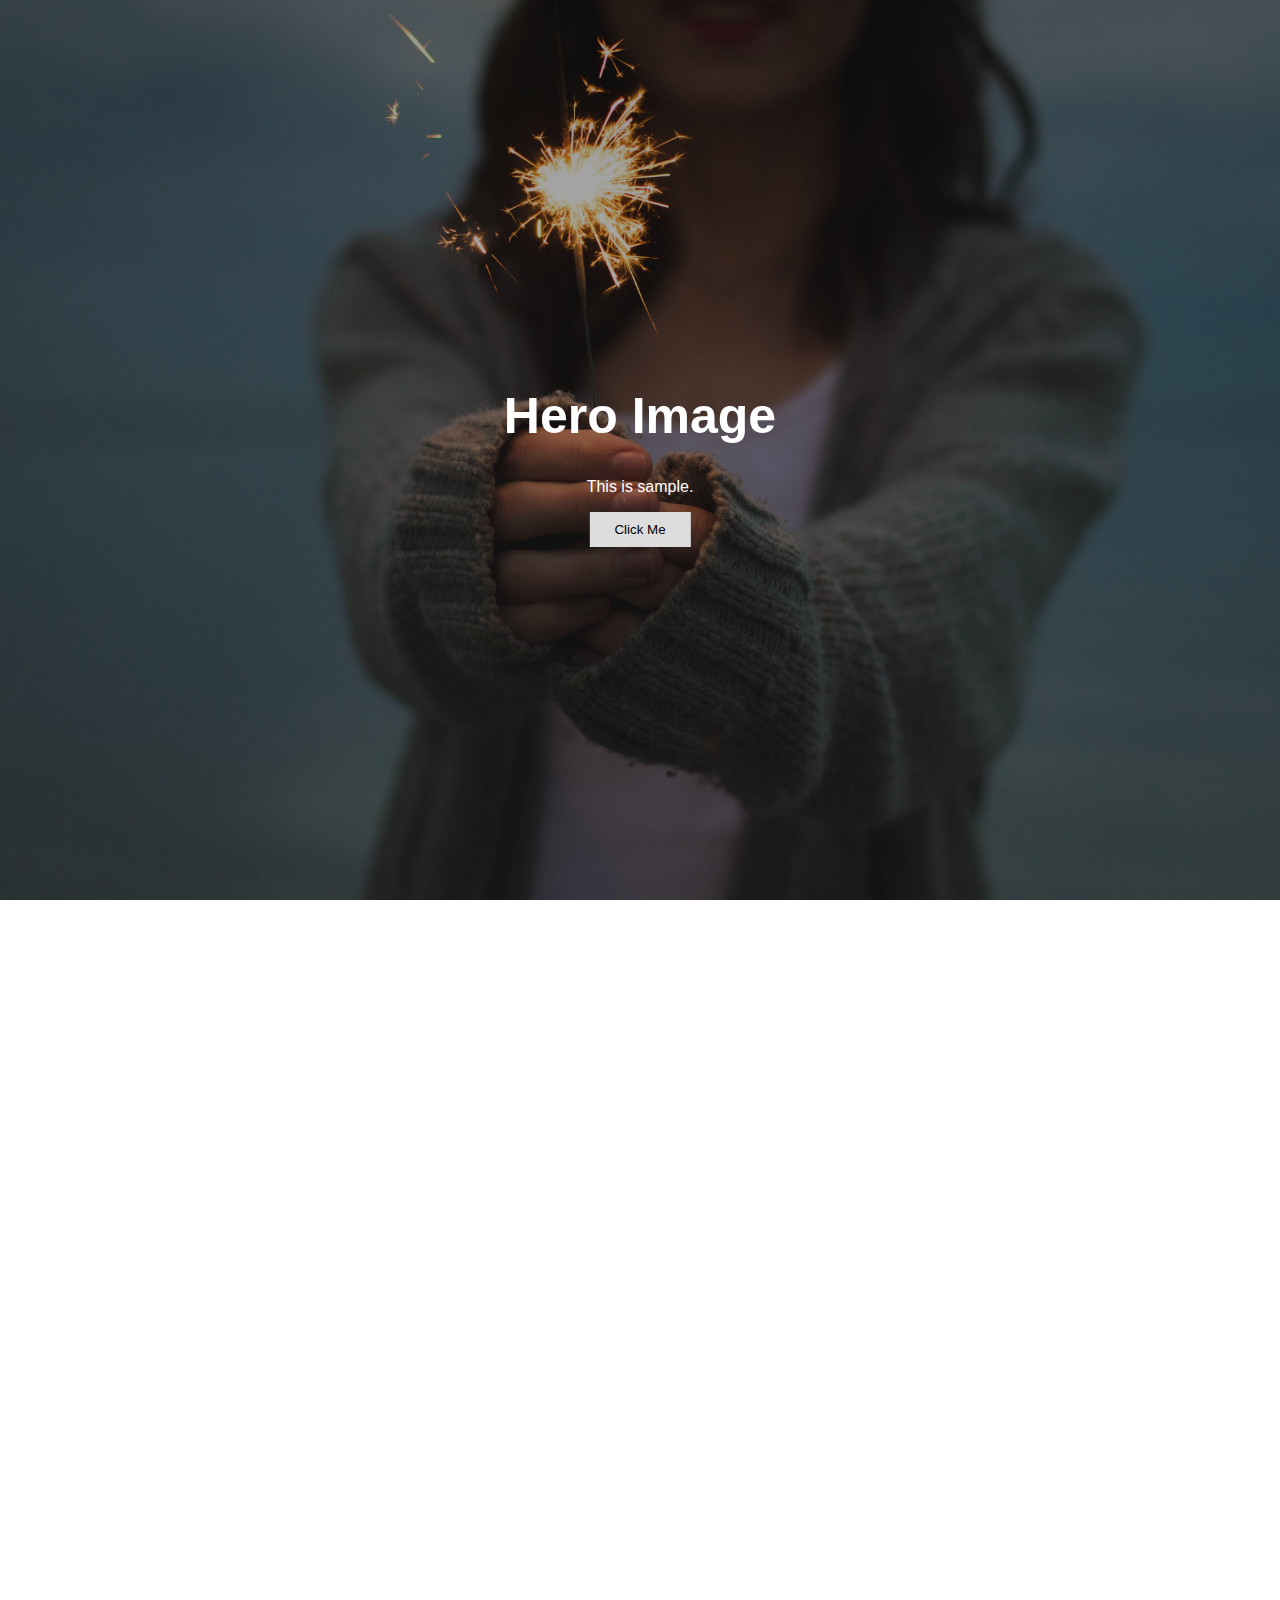
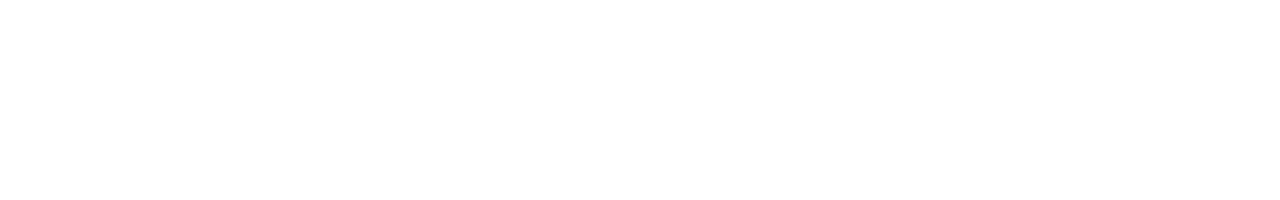
<file: hero-image/index.html>
<!DOCTYPE html>
<html>
<head>
  <meta name="viewport" content="width=device-width, initial-scale=1">
  <link rel="stylesheet" type="text/css" href="style.css">
</head>
<body>

<header class="hero-image">
  <div class="hero-text">
    <h1>Hero Image</h1>
    <p>This is sample.</p>
    <button>Click Me</button>
  </div>
</header>

<section class="section-1">
  <div>
    <h2>Section 1</h2>
    <p>This is section 1.</p>
  </div>
</section>

<section class="section-2">
  <div>
    <h2>Section 2</h2>
    <p>This is section 2.</p>
  </div>
</section>

</body>
</html>
</file>
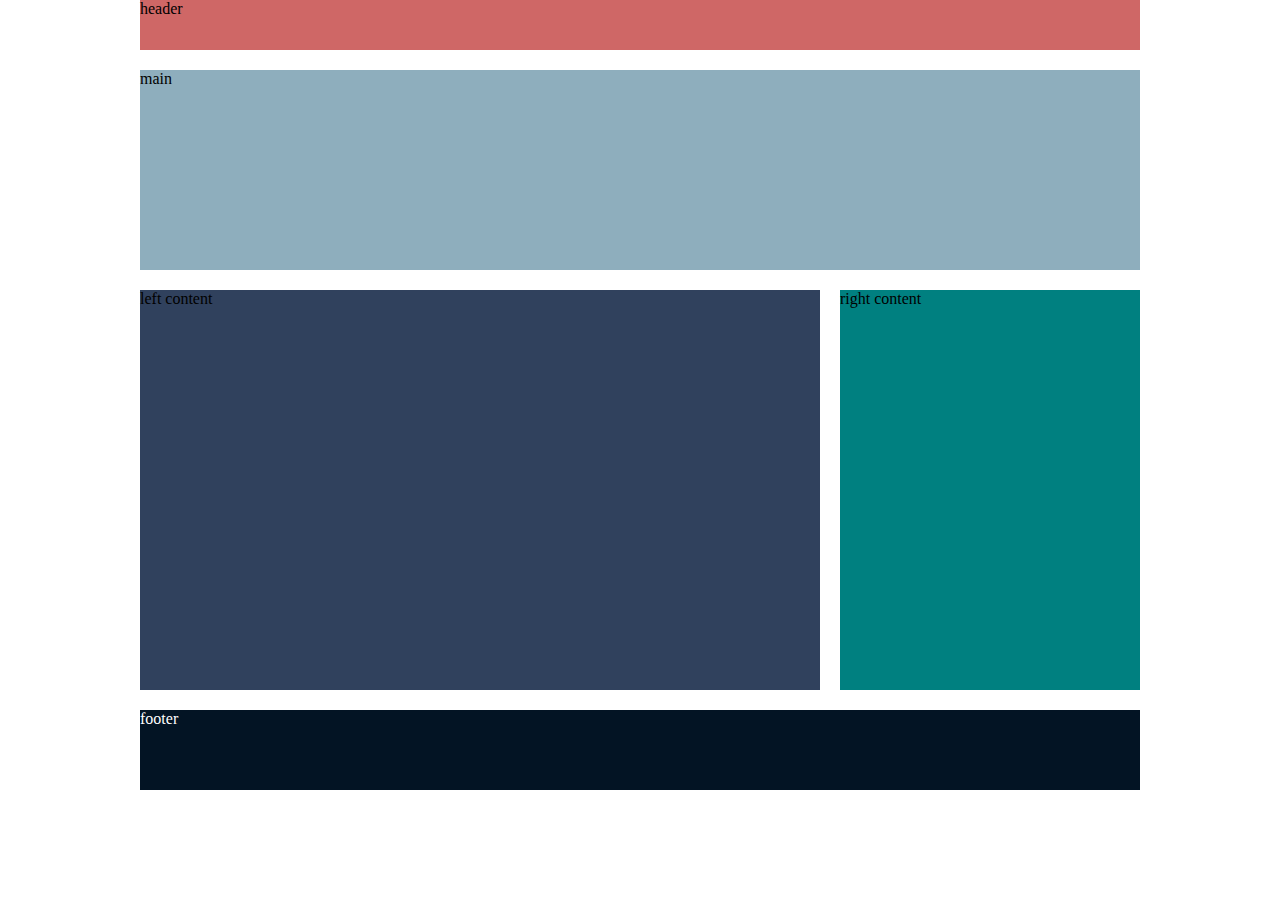
<file: responsive/index.html>
<!DOCTYPE html>
<html lang="ja">
<head>
  <meta charset="utf-8">
  <title>Flexible Layout</title>
  <link href="style.css" media="screen" rel="stylesheet" type="text/css">
</head>
<body>

<div id="wrapper">
  <header>header</header>

  <div id="main">main</div>
  <div id="left">left content</div>
  <div id="right">right content</div>
  <div class="clear"></div>

  <footer>footer</footer>
</div>
</body>
</html>
</file>
<file: hero-image/style.css>
body, html {
  height: 100%;
  margin: auto;
  font-family: Arial, Helvetica, sans-serif;
}

h1 {
  font-size: 50px;
}

.hero-image {
  background-image: linear-gradient(rgba(0,0,0,0.4), rgba(0,0,0,0.2)), url("img/header.jpg");
  height: 100%;
  background-position: center;
  background-repeat: no-repeat;
  background-size: cover;
}

.hero-text {
  text-align: center;
  position: absolute;
  top: 50%;
  left: 50%;
  transform: translate(-50%, -50%);
  color: white;
}

.hero-text button {
  border: none;
  outline: 0;
  display: inline-block;
  padding: 10px 25px;
  color: black;
  background-color: #ddd;
  text-align: center;
  cursor: pointer;
}

.hero-text button:hover {
  background-color: #555;
  color: white;
}

.section-1 {
  background-image: radial-gradient(rgba(0,0,0,0.5), rgba(0,0,0,0.5)), url("img/sydney.jpeg");
  background-position: center;
  background-repeat: no-repeat;
  background-size: cover;
  background-attachment: fixed;
  height: 50%;
}

.section-2 {
  background-image: radial-gradient(rgba(0,0,0,0.5), rgba(0,0,0,0.5)), url("img/sankt_gilgen.jpeg");
  background-position: center;
  background-repeat: no-repeat;
  background-size: cover;
  background-attachment: fixed;
  height: 50%;
}

section div {
  text-align: center;
  padding-top: 20px;
  color: white;
}
</file>
<file: responsive/style.css>
@charset "utf-8";

* {
  margin: 0;
  padding: 0;
}

div#wrapper {
  width: 1000px;
  height: auto;
  margin: 0 auto;
}

header {
  width: auto;
  height: 50px;
  background-color: #cf6766;
}

div#main {
  height: 200px;
  margin: 20px 0;
  background-color: #8eaebd;
}

div#left {
  float: left;
  width: 680px;
  height: 400px;
  background-color: #30415d;
}

div#right {
  float: right;
  width: 300px;
  height: 400px;
  background-color: teal;
}

.clear {
  clear: both;
}

footer {
  height: 80px;
  margin-top: 20px;
  color: white;
  background-color: #031424;
}

/* Media Query */
@media screen and (max-width: 1000px) {
  div#wrapper {
    width: auto;
    padding: 0 20px;
  }

  div#left {
    width: 49%;
    margin-right: 1%;
  }

  div#right {
    width: 49%;
    margin-left: 1%;
  }
}

@media screen and (max-width: 640px) {
  div#left {
    float: none;
    width: auto;
    margin-right: 0;
    margin-bottom: 10px;
    background-color: teal;
  }

  div#right {
    float: none;
    width: auto;
    margin-left: 0;
    margin-top: 10px;
    background-color: #30415d;
  }
}
</file>
